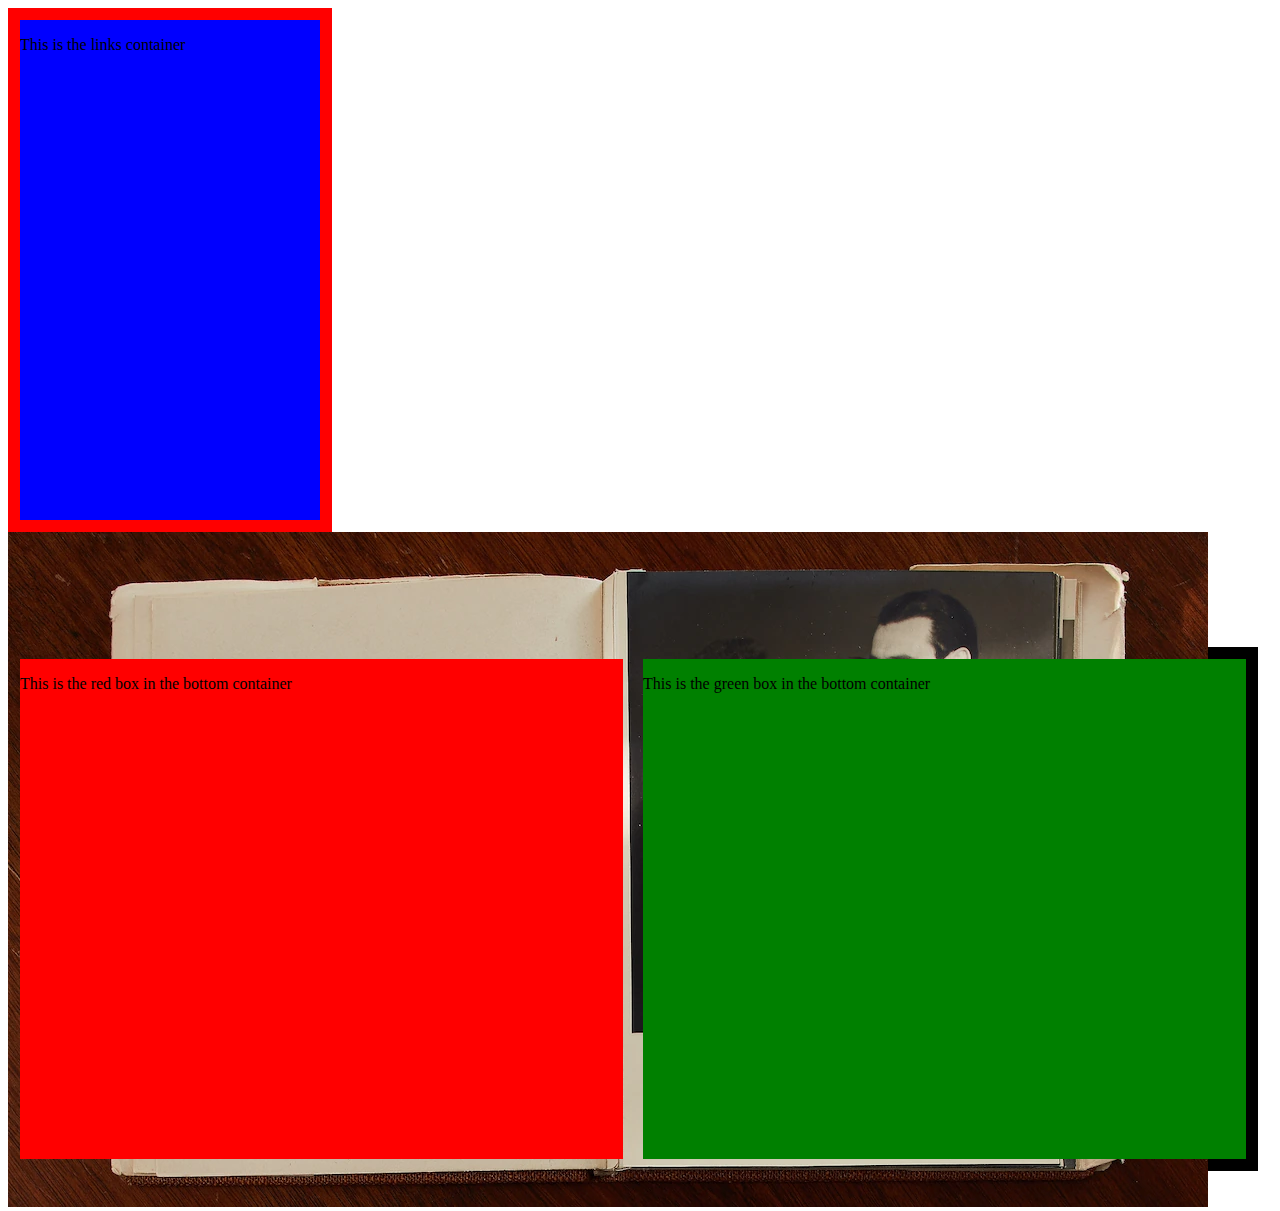
<file: container.html>
<!DOCTYPE html>
<html lang="en">
<head>
    <meta charset="UTF-8">
    <meta http-equiv="X-UA-Compatible" content="IE=edge">
    <meta name="viewport" content="width=device-width, initial-scale=1.0">
    <link rel="stylesheet" href="container.css">
    <title>Document</title>
</head>
<body>
    <section class="links-container">
        <div class="blue-box">
            <p>This is the links container</p>
        </div>
    </section>

    <section class="right-container">
        <div class="main-story-container">
            <img src="img/history-culture.webp" alt="history pic">
        </div>
    </section>

    <section class="bottom-container">
        <div class="red-box">
        <p>This is the red box in the bottom container</p>
        </div>
        
        <div class="green-box">
            <p>This is the green box in the bottom container</p>
        </div>
    </section>
</body>
</html>
</file>
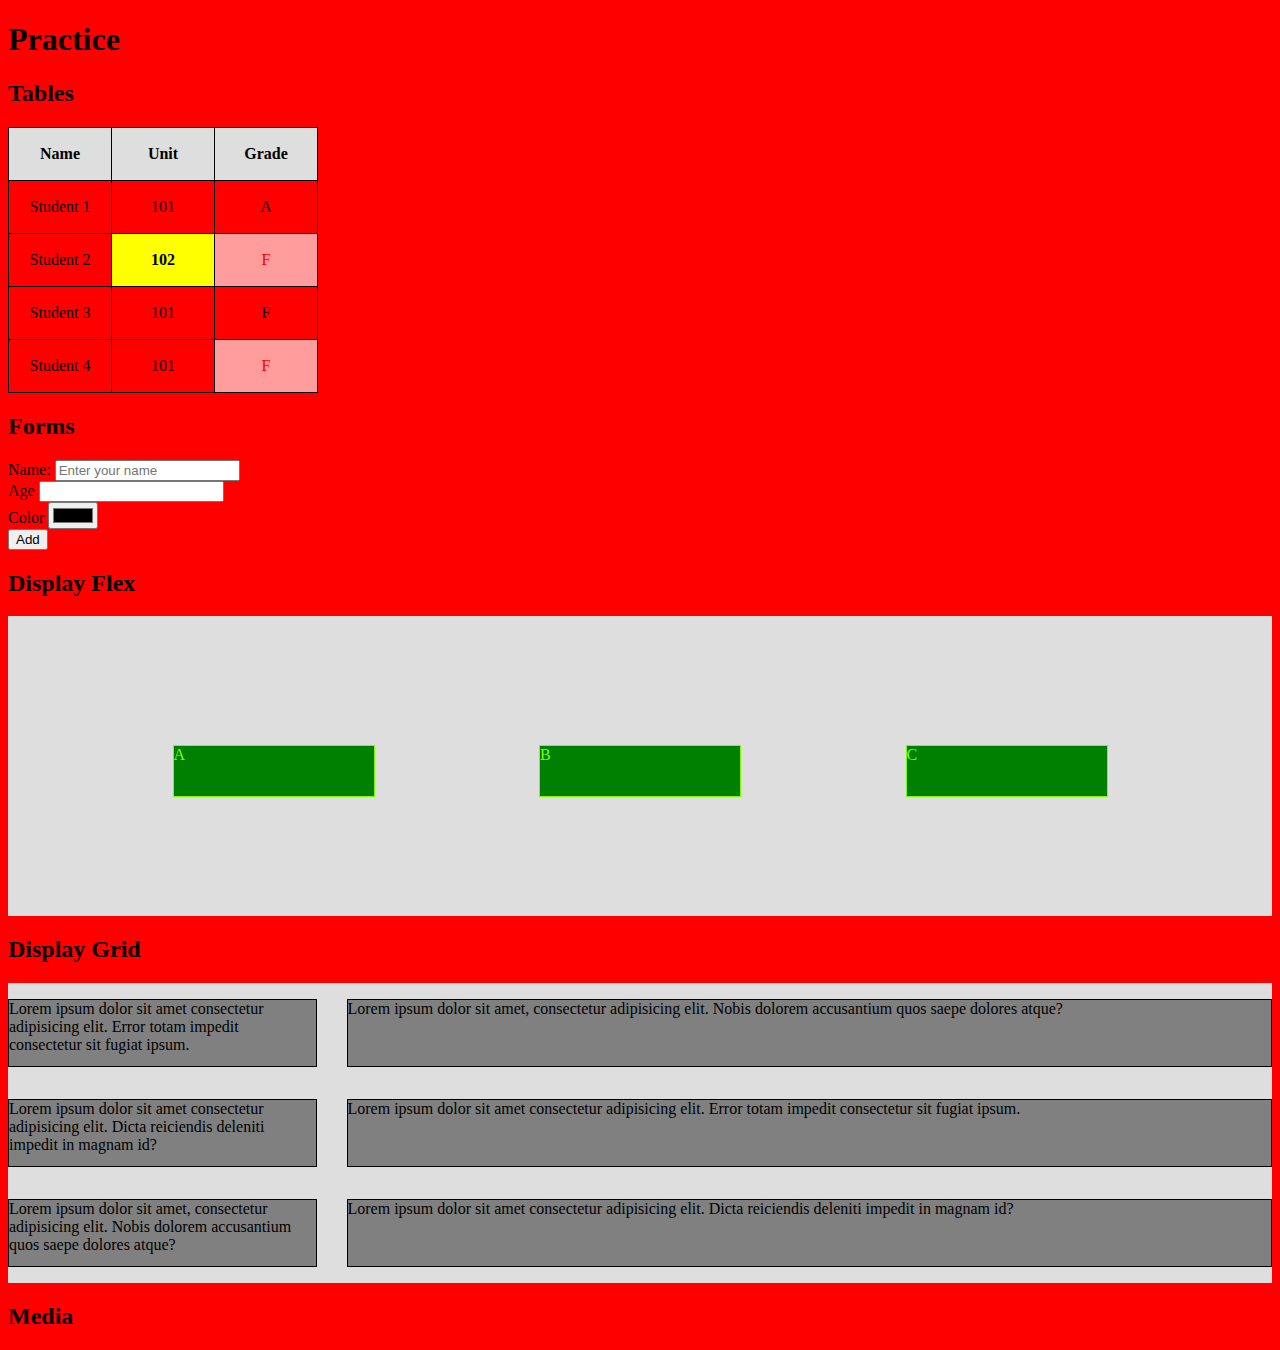
<file: practice.html>
<!DOCTYPE html>
<html lang="en">
<head>
    <meta charset="UTF-8">
    <meta http-equiv="X-UA-Compatible" content="IE=edge">
    <meta name="viewport" content="width=device-width, initial-scale=1.0">
    <link rel="stylesheet" href="practice.css">
    <title>Document</title>
</head>
<body>
    <h1>Practice</h1>
    <!--tables practice-->
    <h2>Tables</h2>
    <table>
        <tr><!--table row-->
            <th>Name</th><!--table header-->
            <th>Unit</th>
            <th>Grade</th>
        </tr>
        <tr>
            <td>Student 1</td><!--table data-->
            <td>101</td>
            <td>A</td>
        </tr>
        <tr>
            <td>Student 2</td>
            <td class="unit">102</td>
            <td class="fail">F</td><!--Have to use "classes" to make effect in CSS-->
        </tr>
        <tr>
            <td>Student 3</td>
            <td>101</td>
            <td>F</td><!--Have to use "classes" to make effect in CSS-->
        </tr>
        <tr>
            <td>Student 4</td>
            <td>101</td>
            <td class="fail">F</td><!--Have to use "classes" to make effect in CSS-->
        </tr>
    </table>

    <h2>Forms</h2>
    <div>
        <label>Name:</label>
        <input type="text" id="name" placeholder="Enter your name">
    </div>
    <div>
        <label>Age</label>
        <input type="number" id="age">
    </div>
    <div>
    <label>Color</label>
    <input type="color" id="color">
</div>

    <button>Add</button>

    <h2>Display Flex</h2>

    <div class="flex-container">

        <div class="flex-child">
            A
        </div>
        <div class="flex-child">
            B
        </div>
        <div class="flex-child">
            C
        </div>

    </div>

    <h2>Display Grid</h2>
        <div class="grid-container">
        <p class="grid-child">Lorem ipsum dolor sit amet consectetur adipisicing elit. Error totam impedit consectetur sit fugiat ipsum.</p>
        <p class="grid-child">Lorem ipsum dolor sit amet, consectetur adipisicing elit. Nobis dolorem accusantium quos saepe dolores atque?</p>
        <p class="grid-child">Lorem ipsum dolor sit amet consectetur adipisicing elit. Dicta reiciendis deleniti impedit in magnam id?</p>
        <p class="grid-child">Lorem ipsum dolor sit amet consectetur adipisicing elit. Error totam impedit consectetur sit fugiat ipsum.</p>
        <p class="grid-child">Lorem ipsum dolor sit amet, consectetur adipisicing elit. Nobis dolorem accusantium quos saepe dolores atque?</p>
        <p class="grid-child">Lorem ipsum dolor sit amet consectetur adipisicing elit. Dicta reiciendis deleniti impedit in magnam id?</p>
</div>

    <h2>Media </h2>


    </body>
</html>
</file>
<file: container.css>
/*First Container*/
.links-container{
    position: relative;
    width: 300px;
    height: 500px;
    border: 12px solid red;
    background-color: blue;
}
/*Right Container*/
.right-container{
    display: flex;
    height: 100px;
}



/*Bottom Container*/
.bottom-container{
    display: flex;
    width: 97%;
    height: 500px;
    background-color: white;
    border: 12px solid black;
margin-top: 15px;
margin-bottom: 15px;
}

.red-box{
    margin-right: 20px;
    background-color: red;
    width: 50%;
}
.green-box{
    width: 50%;
    background-color: green;
}
</file>
<file: practice.css>
table{
    border: 1px solid black;
    border-collapse: collapse;
    
}

td,th{
    border:1px solid black;
    text-align: center;
    height: 50px;
    width: 100px;
}

th{
    background-color: #dedede;


}
.fail{
    color: red;
    background-color:#ff9d9d;
}
.pass{
    background-color: green;
}
.unit{
    background-color: rgb(255, 255, 0);
    font-weight: bold;
}

/*display flex container css*/

.flex-container{
    display: flex;
    flex-direction: row; /*If change to "column" then will change the justify-content will be vertical vs horizontal*/
    justify-content: space-evenly;/*left to right*,  the align-item will be affected if the "flex-direction" is changed from "row" to "column"*/
    align-items: center; /*organize flex children  position in the container*/
    flex-wrap: wrap;



    background-color: #dedede;
    height: 300px;
}

.flex-child{
    flex-basis: 200px;
    margin-top: 10px;
    background-color: green;
    color: lawngreen;
    border: 1px solid lawngreen;
    height: 50px;
}

/*grid*/

.grid-container{
    display: grid;
    grid-template-columns: 1fr 3fr; /*This code allows to automatically size the columns*/
    column-gap: 30px;/*This will add a gap between columns*/

    background-color: #dedede;
    height: 300px;

}
.grid-child{
    background-color: grey;
    border: 1px solid black;
}
/*Mobile View First*/
body{
    background-color: #ffeea1;
}
/*takes note of the screen size*/
@media(min-width:768px){/*768 is a tablet size*/
    body{
        background-color: red;
    }
}
</file>
